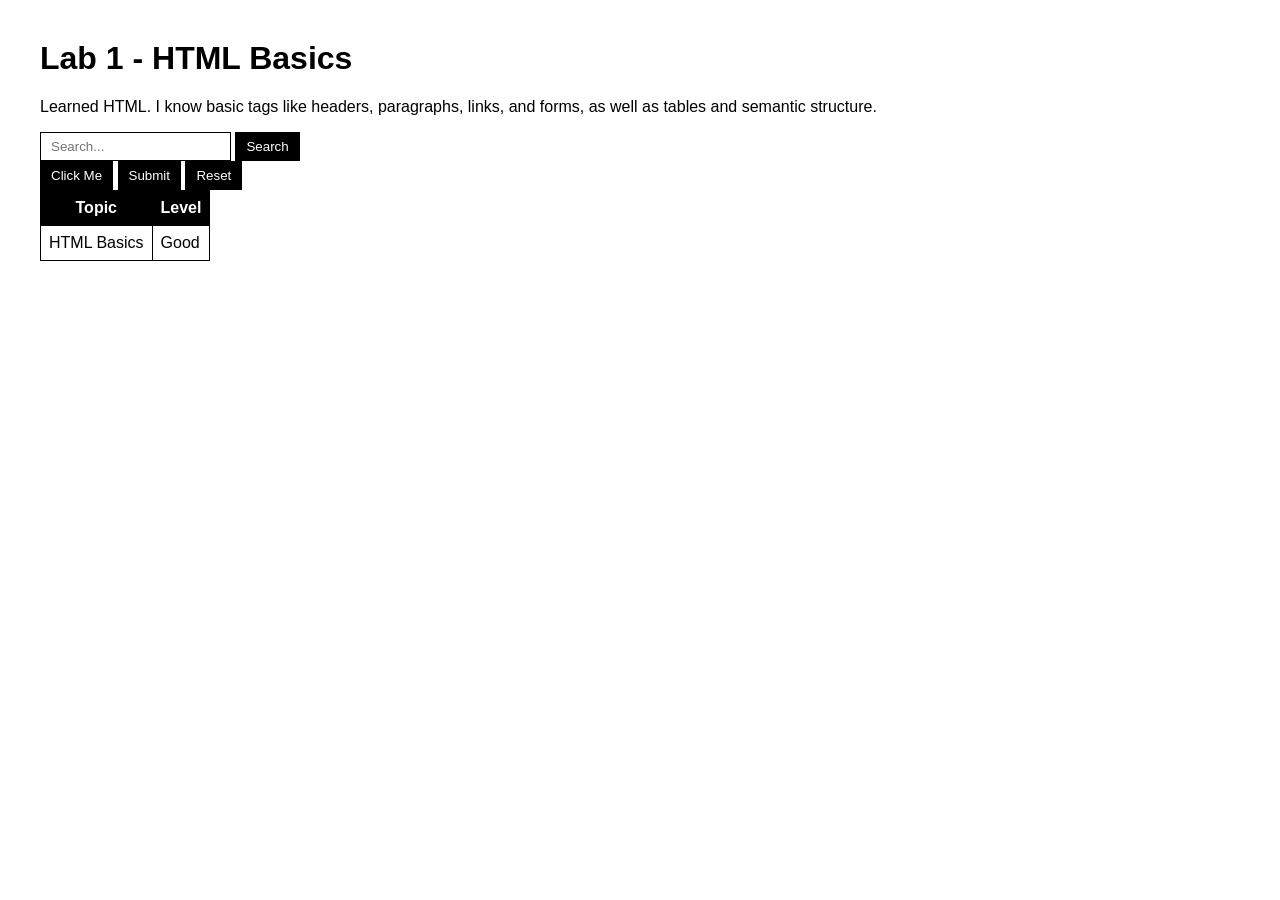
<file: Laboratory_1/index.html>
<!DOCTYPE html>
<html lang="en">
<head>
    <meta charset="UTF-8">
    <title>Lab 1</title>
    <link rel="stylesheet" href="style.css">
</head>
<body>

    <h1>Lab 1 - HTML Basics</h1>

    <p>Learned HTML. I know basic tags like headers, paragraphs, links, and forms, as well as tables and semantic structure.</p>

    <div class="controls">
        <input type="text" id="searchInput" placeholder="Search...">
        <button id="searchBtn">Search</button>
    </div>

    <div class="controls">
        <button id="clickBtn">Click Me</button>
        <button id="submitBtn">Submit</button>
        <button id="resetBtn">Reset</button>
    </div>

    <table>
        <tr>
            <th>Topic</th>
            <th>Level</th>
        </tr>
        <tr>
            <td>HTML Basics</td>
            <td>Good</td>
        </tr>
    </table>

    <p id="status"></p>

    <script src="script.js"></script>

</body>
</html>
</file>
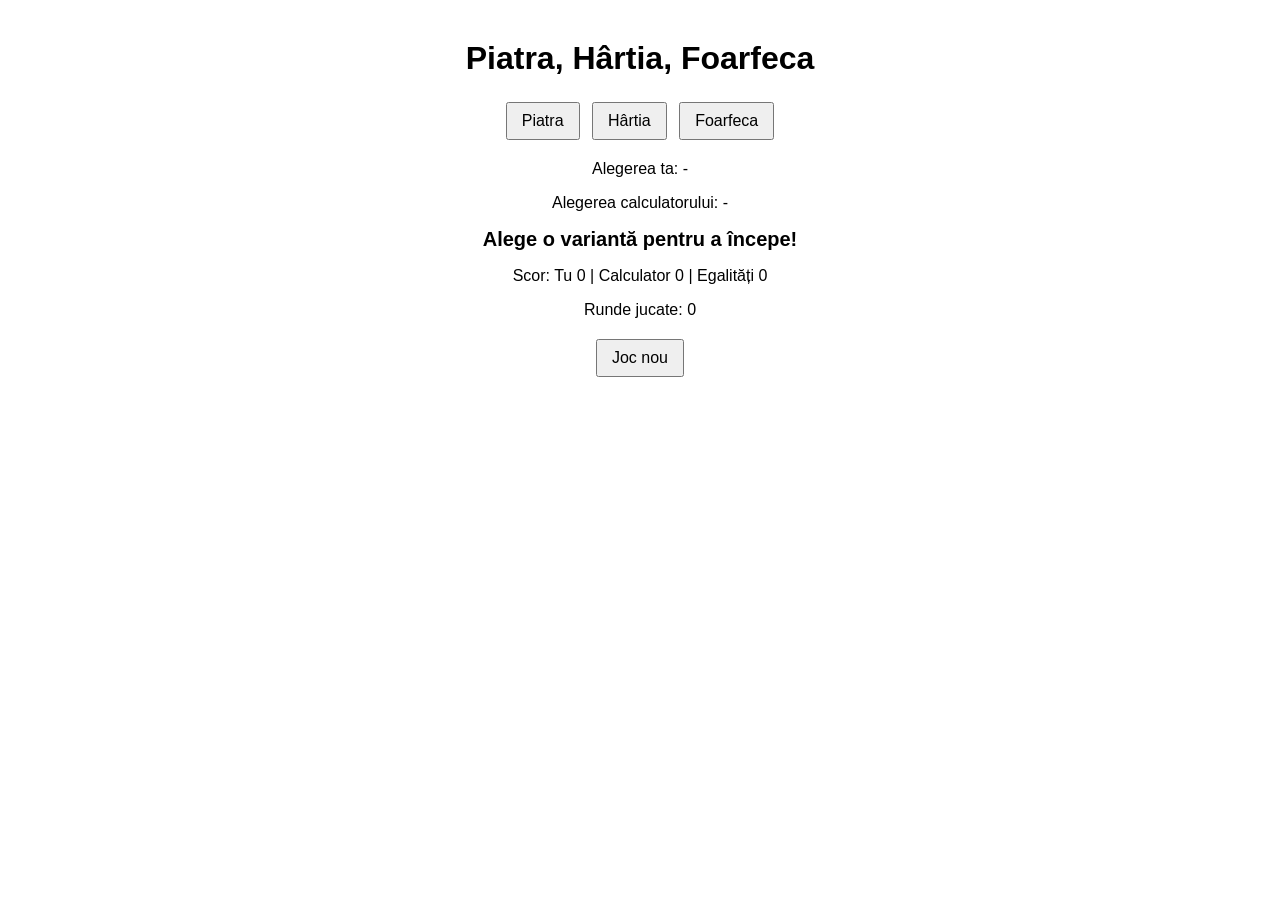
<file: Laboratory_3/index.html>
<!DOCTYPE html>
<html lang="ro">
<head>
  <meta charset="UTF-8">
  <title>Piatra, Hârtia, Foarfeca</title>
  <style>
    body {
      font-family: Arial, sans-serif;
      max-width: 400px;
      margin: 40px auto;
      text-align: center;
    }
    button {
      padding: 8px 14px;
      margin: 4px;
      font-size: 16px;
      cursor: pointer;
    }
    #result {
      font-weight: bold;
      font-size: 20px;
      margin: 15px 0;
    }
  </style>
</head>
<body>
  <h1>Piatra, Hârtia, Foarfeca</h1>

  <div>
    <button id="btn-piatra">Piatra</button>
    <button id="btn-hartia">Hârtia</button>
    <button id="btn-foarfeca">Foarfeca</button>
  </div>

  <p>Alegerea ta: <span id="player-choice">-</span></p>
  <p>Alegerea calculatorului: <span id="computer-choice">-</span></p>

  <p id="result">Alege o variantă pentru a începe!</p>

  <p id="score">Scor: Tu 0 | Calculator 0 | Egalități 0</p>
  <p id="rounds">Runde jucate: 0</p>
  <p id="leader"></p>

  <button id="btn-reset">Joc nou</button>

  <script src="script.js"></script>
</body>
</html>
</file>
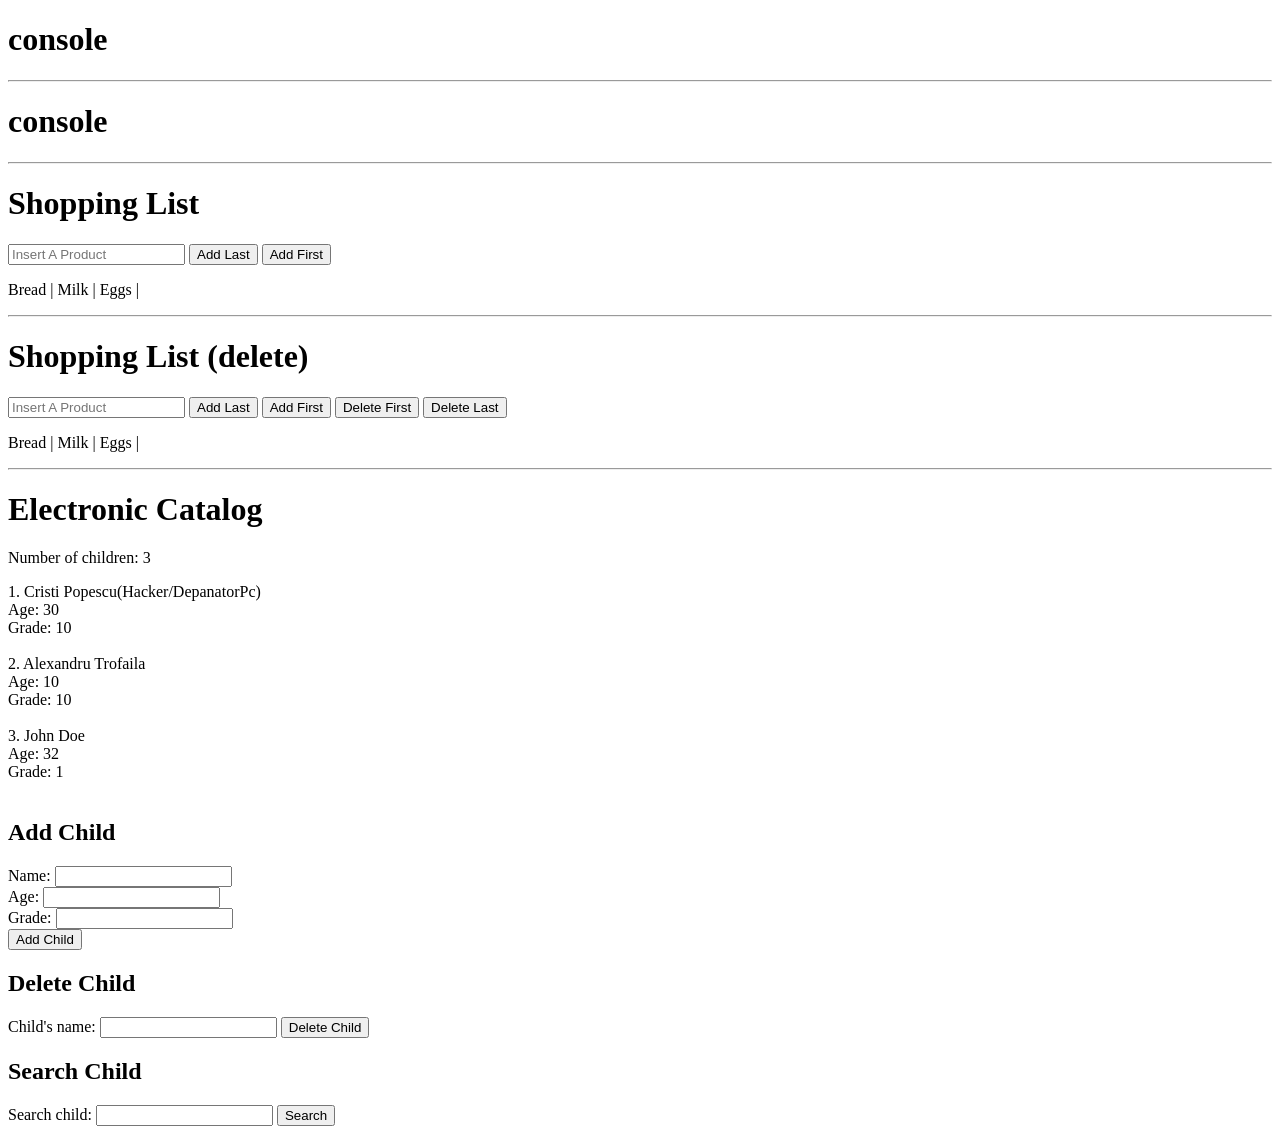
<file: Laboratory_4/Test_Site.html>
<!DOCTYPE html>
<html>
<head>
  <meta charset="UTF-8">
  <title>if you enter this test site please know youre gonna have constant dissapointments thank you</title>
</head>
<body>

  <h1>console</h1>
  <script>
    let Isle_Mercs = ["Ghost", "Specialist", "Commander", "Pyro", "Sniper"];

    console.log(Isle_Mercs);
    console.log(Isle_Mercs[0]);
    console.log(Isle_Mercs[Isle_Mercs.length - 1]);
    console.log(Isle_Mercs.length);
  </script>

  <hr>

  <h1>console</h1>
  <script>
    let Isle_Locations = ["Generator", "Laboratory", "ShipWreck"];

    Isle_Locations.push("WatchTower")
    Isle_Locations.unshift("Airfield");
    Isle_Locations.pop();
    Isle_Locations.shift();

    console.log(Isle_Locations);
  </script>

  <hr>

  <h1>Shopping List</h1>

  <input type="text" id="Product_Input" placeholder="Insert A Product">
  <button onclick="Add_Last()">Add Last</button>
  <button onclick="Add_First()">Add First</button>

  <p id="list"></p>

  <script>
    let products = ["Bread", "Milk", "Eggs"];

    function Show_List() {
      let zone = document.getElementById("list");

      let text = "";
      products.forEach(function (product) {
        text = text + product + " | ";
      });
      zone.innerHTML = text;
    }

    function Add_Last() {
      let field = document.getElementById("Product_Input");
      let product = field.value;
      if (product !== "") {
        products.push(product);
        field.value = "";
      }
      Show_List();
    }

    function Add_First() {
      let field = document.getElementById("Product_Input");
      let product = field.value;
      if (product !== "") {
        products.unshift(product);
        field.value = "";
      }
      Show_List();
    }

    Show_List();
  </script>

  <hr>

  <h1>Shopping List (delete)</h1>

  <input type="text" id="Product_Input4" placeholder="Insert A Product">
  <button onclick="Add_Last4()">Add Last</button>
  <button onclick="Add_First4()">Add First</button>
  <button onclick="Del_First4()">Delete First</button>
  <button onclick="Del_Last4()">Delete Last</button>

  <p id="list4"></p>

  <script>
    let products4 = ["Bread", "Milk", "Eggs"];

    function Show_List4() {
      let zone = document.getElementById("list4");

      if (products4.length === 0) {
        zone.innerHTML = "The List Is EMPTY";
        return;
      }

      let text = "";
      products4.forEach(function (product) {
        text = text + product + " | ";
      });
      zone.innerHTML = text;
    }

    function Add_Last4() {
      let field = document.getElementById("Product_Input4");
      let product = field.value;
      if (product !== "") {
        products4.push(product);
        field.value = "";
      }
      Show_List4();
    }

    function Add_First4() {
      let field = document.getElementById("Product_Input4");
      let product = field.value;
      if (product !== "") {
        products4.unshift(product);
        field.value = "";
      }
      Show_List4();
    }

    function Del_First4() {
      products4.shift();
      Show_List4();
    }

    function Del_Last4() {
      products4.pop();
      Show_List4();
    }

    Show_List4();
  </script>

  <hr>

  <h1>Electronic Catalog</h1>

  <p id="number"></p>
  <div id="catalog"></div>

  <h2>Add Child</h2>
  Name: <input type="text" id="NameInput"><br>
  Age: <input type="number" id="AgeInput"><br>
  Grade: <input type="number" id="GradeInput"><br>
  <button onclick="Add_Child()">Add Child</button>

  <h2>Delete Child</h2>
  Child's name: <input type="text" id="DeleteInput">
  <button onclick="Delete_Child()">Delete Child</button>

  <h2>Search Child</h2>
  Search child: <input type="text" id="SearchInput">
  <button onclick="Search_Child()">Search</button>
  <p id="result"></p>

  <script>
    let Children = [
      { Name: "Cristi Popescu(Hacker/DepanatorPc)", Age: 30, Grade: 10 },
      { Name: "Alexandru Trofaila", Age: 10, Grade: 10 },
      { Name: "John Doe", Age: 32, Grade: 1 }
    ];

    function Show_Children() {
      let zoneNumber = document.getElementById("number");
      let zoneCatalog = document.getElementById("catalog");

      zoneNumber.innerHTML = "Number of children: " + Children.length;

      let text = "";
      Children.forEach(function (Child, index) {
        text = text + (index + 1) + ". " + Child.Name + "<br>";
        text = text + "Age: " + Child.Age + "<br>";
        text = text + "Grade: " + Child.Grade + "<br><br>";
      });
      zoneCatalog.innerHTML = text;
    }

    function Add_Child() {
      let Name = document.getElementById("NameInput").value;
      let Age = Number(document.getElementById("AgeInput").value);
      let Grade = Number(document.getElementById("GradeInput").value);

      if (Name === "") {
        return;
      }

      let Child_New = {
        Name: Name,
        Age: Age,
        Grade: Grade
      };

      Children.push(Child_New);

      document.getElementById("NameInput").value = "";
      document.getElementById("AgeInput").value = "";
      document.getElementById("GradeInput").value = "";

      Show_Children();
    }

    function Delete_Child() {
      let nameToDelete = document.getElementById("DeleteInput").value;
      let zoneResult = document.getElementById("result");

      let found = Children.find(function (Child) {
        return Child.Name === nameToDelete;
      });

      if (found === undefined) {
        zoneResult.innerHTML = "Child not found, nothing deleted!";
        return;
      }

      let position = Children.indexOf(found);
      Children.splice(position, 1);

      document.getElementById("DeleteInput").value = "";
      zoneResult.innerHTML = "";
      Show_Children();
    }

    function Search_Child() {
      let nameToSearch = document.getElementById("SearchInput").value;
      let zoneResult = document.getElementById("result");

      let found = Children.find(function (Child) {
        return Child.Name === nameToSearch;
      });

      if (found === undefined) {
        zoneResult.innerHTML = "Child not found!";
      } else {
        zoneResult.innerHTML = "Child found!<br>" +
          "Name: " + found.Name + "<br>" +
          "Age: " + found.Age + "<br>" +
          "Grade: " + found.Grade;
      }
    }

    Show_Children();
  </script>

</body>
</html>
</file>
<file: Laboratory_1/style.css>
body, input, button {
    font-family: Arial, sans-serif;
}

body {
    background: #fff;
    color: #000;
    margin: 40px;
}

h1, p {
    color: #000;
}

input, button {
    border: 1px solid #000;
    padding: 6px 10px;
}

button {
    background: #000;
    color: #fff;
    cursor: pointer;
}

table, th, td {
    border: 1px solid #000;
    border-collapse: collapse;
    padding: 8px;
}

th {
    background: #000;
    color: #fff;
}

#status {
    margin-top: 15px;
    font-size: 13px;
}
</file>
